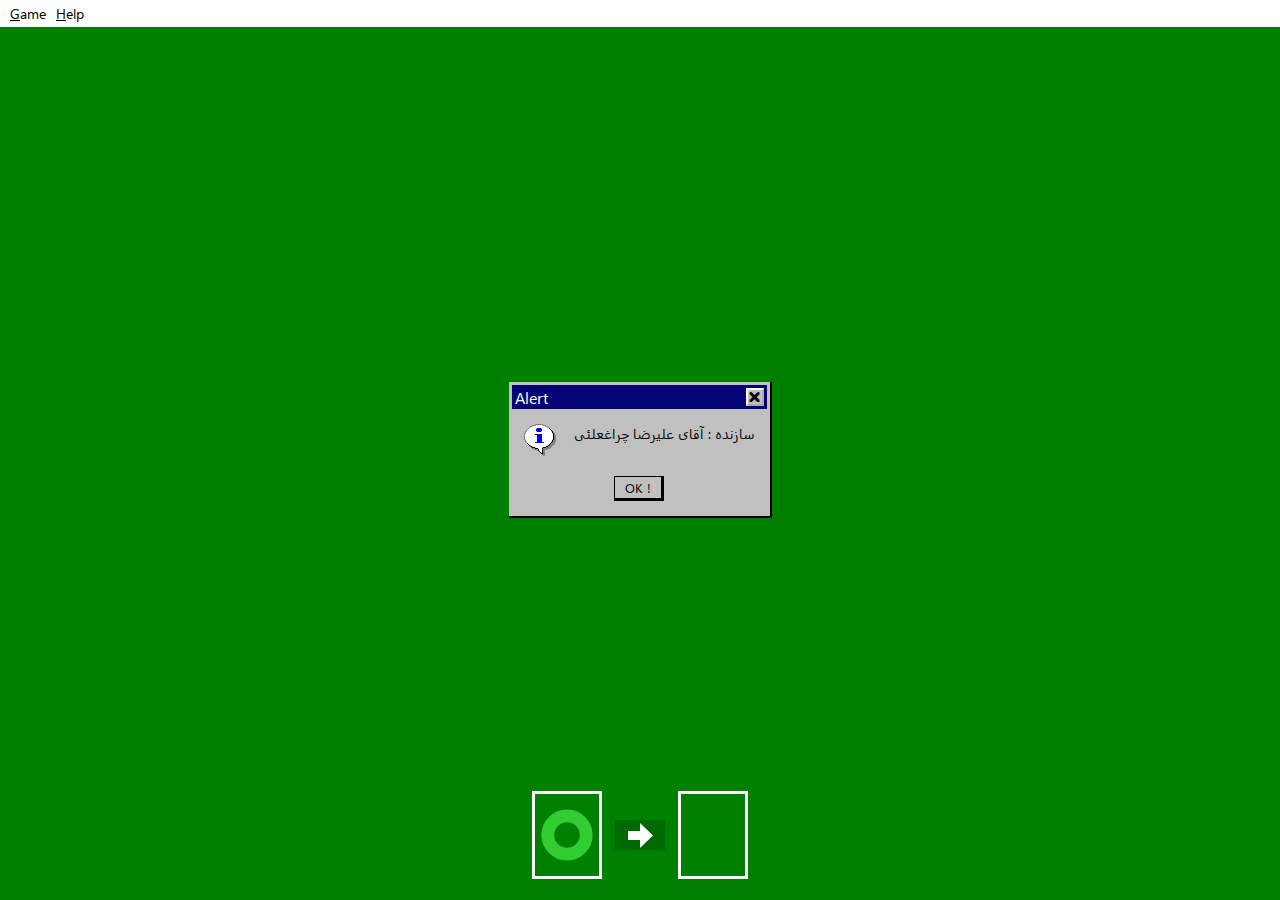
<file: index.html>
<!DOCTYPE html>
<html lang="en">
<head>
    <meta charset="UTF-8" />
    <meta name="viewport" content="width=device-width, initial-scale=1.0" />
    <title>Pyramid</title>
    <!-- <link rel="stylesheet" href="css/style.css" /> -->
    <link rel="stylesheet" href="css/win-xp-theme.css" />
    <link rel="icon" href="assets/icon.webp" />
</head>
<body>
    <div id="header">
        <ul id="main-menu">
            <li>
                <a href="#"><u>G</u>ame</a>
                <ul>
                    <li onclick="reloadGame()"><u>N</u>ew Game</li>
                    <li><u>R</u>estart</li>
                    <li><u>H</u>int</li>
                    <li onclick="open_setting()"><u>S</u>etting</li>
                    <li><hr /></li>
                    <li><u>E</u>xit</li>
                </ul>
            </li>
            <li>
                <a href="#"><u>H</u>elp</a>
                <ul>
                    <li><u>A</u>bout</li>
                    <li><u>G</u>uide</li>
                </ul>
            </li>
        </ul>
    </div>
    <div id="game">
        <div id="cell"></div>
    </div>
    <!-- <img src="https://encrypted-tbn0.gstatic.com/images?q=tbn:ANd9GcQS0LR0SaW9IWvYX8o6ywcp23Pdn1TDN_okFg&s" /> -->
    <div id="navbar">
        <div class="cards" id="cards"></div>
        <input type="button" id="btn-next-card" value="" />
        <div class="cards" id="card-next"></div>
    </div>
    <script src="js/script.js"></script>
</body>
</html>
</file>
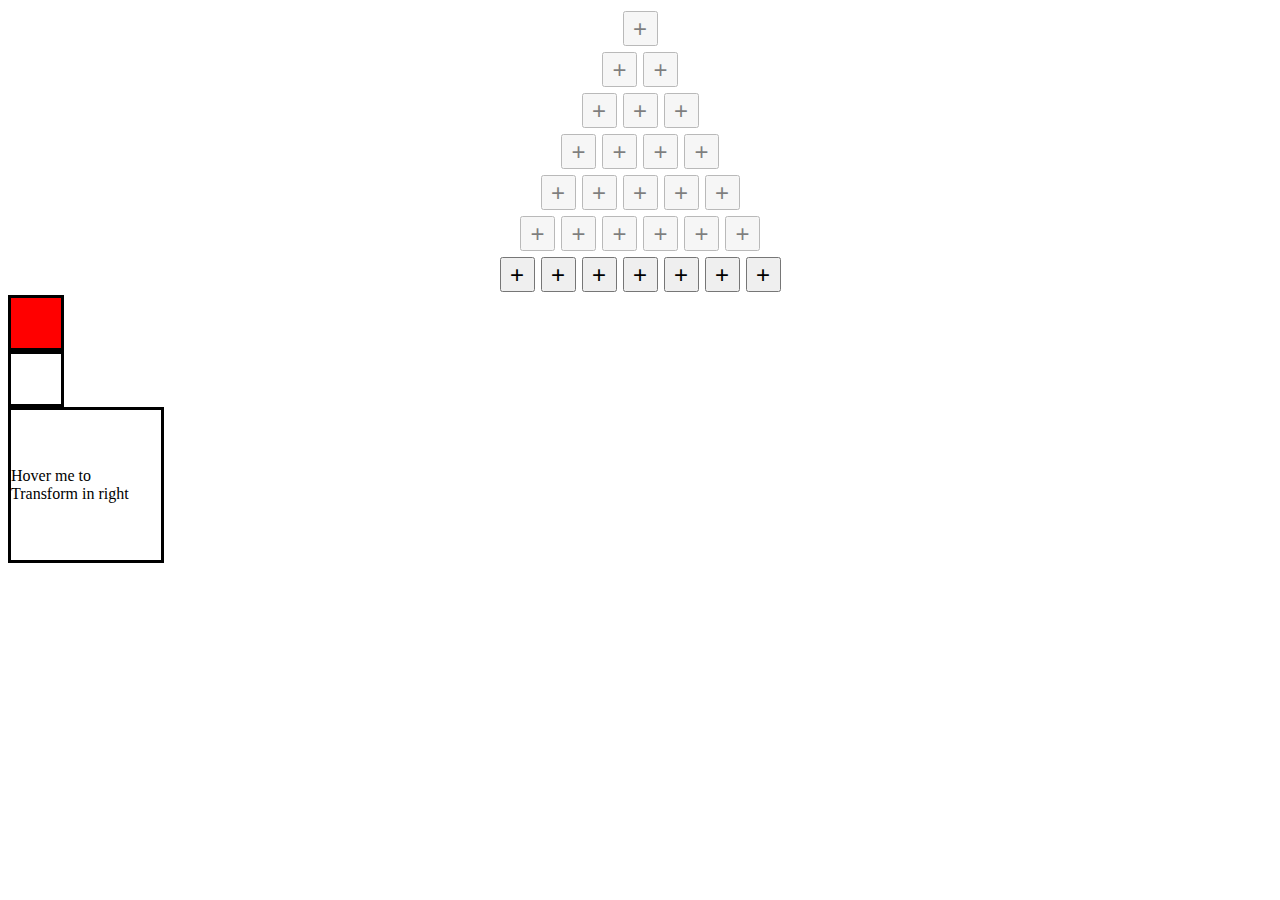
<file: test.html>
<!DOCTYPE html>
<html lang="en">
<head>
    <meta charset="UTF-8" />
    <meta name="viewport" content="width=device-width, initial-scale=1.0" />
    <title>Test on matrix</title>
    <style>
        .row {
            text-align: center;
        }
        button {
            margin: 3px;
            font-size: 1.5em;
            width: 35px;
            height: 35px;
        }
        button.hide {
            visibility: hidden;
        }
        button.lock {
            opacity: 0.5;
        }
    </style>
</head>
<body>
    <script>
        const cell = document.createElement('div')
        for (i=1;i<=7;i++){
            const row = document.createElement('div')
            row.className = 'row'
            for (j=1;j<=i;j++){
                const btn = document.createElement('button')
                btn.textContent = '+';
                //btn.classList.add('lock')
                btn.onclick = ()=>{
                    if (!btn.classList.contains('lock')){
                        btn.classList.add('hide')
                        checkFreezes()
                    }
                }
                row.appendChild(btn)
            }
            cell.appendChild(row)
        }
        document.body.appendChild(cell)

        function checkFreezes(){
            const rows = cell.querySelectorAll('.row')
            for (i=0;i<rows.length;i++){
                const r1 = rows[i]
                const r2 = rows[i+1]
                if (r1 && r2) {
                    const ir1 = r1.querySelectorAll('button')
                    const ir2 = r2.querySelectorAll('button')
                    //console.log(ir1, ir2)
                    ir1.forEach((ii, n)=> {
                        const ij = ir2[n]
                        const ij2 = ir2[n+1]
                        const is_bottom_hided = ij && ij.classList.contains('hide')
                        const is_bottom_right_hided = ij2 && ij2.classList.contains('hide')
                        if (is_bottom_hided && is_bottom_right_hided){
                            ii.classList.remove('lock')
                        } else {
                            ii.classList.add('lock')
                        }
                    })
                }
            }
        }
        checkFreezes()
    </script>

    <div class="cards">
        <div class="card"></div>
        <div class="card"></div>
        <div class="card"></div>
    </div>
    <div class="cards"></div>

    <style>
        .cards {
            width: 50px;
            height: 50px;
            border: 3px black solid;
        }
        .cards:has(.card){
            background: red;
        }

        .box {
            width: 150px;
            height: 150px;
            border: 3px black solid;
            display: flex;
            justify-content: center;
            align-items: center;
           
            transition: 500ms ease-in-out;
        }
        .box:hover {
             transform: translateX(50px);
        }
    </style>

    <div class="box">
        Hover me to Transform in right
    </div>
</body>
</html>
</file>
<file: css/style.css>
@import url('https://fonts.googleapis.com/css2?family=Fira+Sans:ital,wght@0,100;0,200;0,300;0,400;0,500;0,600;0,700;0,800;0,900;1,100;1,200;1,300;1,400;1,500;1,600;1,700;1,800;1,900&display=swap');
* {
    margin: 0;
    padding: 0;
    box-sizing: border-box;
    user-select: none;
    -moz-user-select: none;
    font-family: 'Fira Sans';
    transition: 150ms ease;
}
html {
    min-width: 100vw;
    min-height: 100vh;
    max-width: 100vw;
    max-height: 100vh;
    overflow: hidden;
}
:root {
    --body-bg-img: url('../assets/mobile-phone-wal;paper.webp');
    --card-width: 62px;
    --card-height: 80px;
}
body {
    background-image: var(--body-bg-img);
    /* background-repeat: no-repeat; */
    background-size: scale-down;
    overflow: hidden;
}
.card, .cards {
    width: var(--card-width);
    height: var(--card-height);
    background: white;
    border-radius: 8pt;
    box-shadow: 1.5px 1.5px 5px rgba(0,0,0,0.4);
    padding: 1px;
    margin: 3px;
    display: inline-block;
}
.card.pick::after {content: '♠️';}
.card.khesht::after {content: '♦️';}
.card.del::after {content: '♥️';}
.card.khaj::after {content: '♣️';}
.card::after {
    width: var(--card-width);
    height: calc(var(--card-height) / 2);
    display: flex;
    margin-top: 1.8px;
    justify-content: center;
    align-items: end;
    font-size: 2.5em;
    text-align: left;
}
.card::before {
    content: attr(number);
    font-size: 1.5em;
    margin: 5px;
}
.card.pick , .card.khaj { color: black; }
.card.khesht::before , .card.del::before { color: red; }
/* .card.cover {
    background-image: url('../assets/cover.jpg');
    background-size: cover;
    background-repeat: no-repeat;
    box-shadow: 1.5px 1.5px 3px rgba(0, 0, 0, 0.1);
    margin: 0;
} */
.card.hide{
    position: relative;
    animation: good-by 250ms forwards;
}
.card.lock {
    filter: contrast(50%);
}
.cards {
    background: transparent;
    border: 3px white solid;
}
.cards:has(.card) {
    border: 0;
}
.cards .card {
    position: absolute;
}
.cards.empty {
    background-image: url('../assets/empty.svg');
    background-repeat: no-repeat;
    background-position: center;
    background-size: contain;
    background-clip: padding-box;
}
.card:not(.lock):not(.hide):hover {
    outline: 3pt green solid;
}
.selected:not(.lock):not(.hide) {
    outline: 3pt yellow solid;
}
#game {
    width: 100vw;
    padding: 0;
}
/* #game #cell {
    =display: flex;
    =flex-direction: column;
    =align-items: center;
    =justify-content: start;
} */
#game #cell .row {
    display: flex;
    justify-content: center;
    align-items: center;
    flex-direction: row;
    position: relative;
    top: calc(var(--i) * (var(--card-height) / 1.5) * -1);
    /* margin-top: -50px; */
    pointer-events: none;
}
#game #cell .row .card{
    pointer-events: all;
}
#navbar {
    position: fixed;
    width: 100vw;
    height: calc(var(--card-height) + 20px);
    left: 0; bottom: 0;
    background: #00000016;
    backdrop-filter: blur(3px);
    padding: 5px;
    display: flex;
    justify-content: center;
    align-items: center;
    gap: 12pt;
}
#btn-next-card {
    padding: 5px 18px;
    font-size: 1.25em;
    background: linear-gradient(to bottom, rgba(0, 0, 0, 0.08), rgba(0, 0, 0, 0.4));
    border: 0;
    color: white;
}
#btn-next-card:active {
    background: linear-gradient(to top, rgba(0, 0, 0, 0.08), rgba(0, 0, 0, 0.4));
}
@media (max-width: 480px) {
    :root {
        --card-width: calc(100vw / 7.8);
        /* --card-height: 80px; */
    }

    #game {
        /*transform: scale(0.75);*/
    }
}

@media (max-width: 390px) {
    :root {
        --card-width: calc(100vw / 7);
    }

    #game {
        transform: scale(0.86);
        margin-top: -20pt;
    }
}

@keyframes good-by {
    /* 0% {
        top: 0;
        left: 0;
    } */
    100% {
        /* top: 500pt;
        left: 250px; */
        transform: scale(0);
        visibility: hidden;
        pointer-events: none;
    }
}
</file>
<file: css/win-xp-theme.css>
@import url('../assets/fonts/segoeui.css');
@import url('xp-base-ui.css');
@import url('xp-dialog-ui.css');
* {
    user-select: none;
    -moz-user-select: none;
    /* transition: 150ms ease-in-out; */
    margin: 0; padding: 0; outline: 0;
    font-family: 'segoe-ui';
}
html {
    min-width: 100vw;
    min-height: 100vh;
    max-width: 100vw;
    max-height: 100vh;
    overflow: hidden;
}
:root {
    --body-bg: green;
    --card-width: 62px;
    --card-height: 80px;
    --main-menu-height: 25px;
}
body {
    background: var(--body-bg);
    /* background-repeat: no-repeat; */
    background-size: scale-down;
    overflow: hidden;
}
#header {
    position: fixed;
    left: 0;
    top: 0;
    width: 100vw;
    background: white;
    z-index: 1000;
}
#main-menu {
    display: flex;
    align-items: center;
    list-style: none;
    height: var(--main-menu-height);
    padding: 1px 5px;
    overflow: hidden;
    font-size: 0.9em;
}
#main-menu a {
    padding: 5px;
    text-decoration: none;
    color: black;
}
#main-menu ul {
    display: flex;
    flex-direction: column;
    gap: 3px;
    list-style: none;
    position: absolute;
    background: white;
    margin-top: 3.5px;
    margin-left: 3px;
    visibility: hidden;
    opacity: 0;
    transition: 100ms;

}
#main-menu ul li:not(hr) {
    min-width: 50px;
    padding: 3px 8px;
    transition: 120ms ease-in-out;
}
#main-menu ul li:has(hr) {
    padding: 0;
}
#main-menu li a:focus {
    background: silver;
}
/* #main-menu ul li a:focus {
    background: transparent;
} */
#main-menu a:focus ~ ul {
    opacity: 1;
    visibility: visible;
}
.card, .cards {
    width: var(--card-width);
    height: var(--card-height);
    background: white;
    box-shadow: 1.5px 1.5px 3px rgba(0,0,0,0.4);
    padding: 1px;
    margin: 3px 5px;
    display: inline-block;
}
.card[suit="0"]::after {content: '♠️';}
.card[suit="1"]::after {content: '♦️';}
.card[suit="2"]::after {content: '♥️';}
.card[suit="3"]::after {content: '♣️';}
.card::after {
    width: var(--card-width);
    height: calc(var(--card-height) / 2);
    display: flex;
    margin-top: 1.8px;
    justify-content: center;
    align-items: end;
    font-size: 2.5em;
    text-align: left;
}
.card::before {
    content: attr(number);
    font-size: 1.5em;
    margin: 5px;
}
.card[suit="0"] , .card[suit="3"] { color: black; }
.card[suit="1"]::before , .card[suit="2"]::before { color: red; }
/* .card.cover {
    background-image: url('../assets/cover.jpg');
    background-size: cover;
    background-repeat: no-repeat;
    box-shadow: 1.5px 1.5px 3px rgba(0, 0, 0, 0.1);
    margin: 0;
} */
.card.hide{
    position: relative;
    /* animation: good-by 250ms forwards; */
    visibility: hidden;
    pointer-events: none;
}
.card.lock {
    filter: contrast(75%);
}
.cards {
    background: transparent;
    outline: 3px white solid;
    margin: 0;
}
.cards:has(.card) {
    outline: 0;
}
.cards .card {
    position: absolute;
    margin: 0;
}
.cards .card:not(:first-child) {
    box-shadow: none;
}
#cards {
    background-image: url('../assets/empty.svg');
    background-repeat: no-repeat;
    background-position: center;
    background-size: contain;
    background-clip: padding-box;
}
/* .card:not(.lock):not(.hide):hover {
    outline: 3pt green solid;
} */
.selected:not(.lock):not(.hide) {
    /* outline: 3pt yellow solid; */
    filter: invert(100%)
}
#game {
    width: 100vw;
    padding-top: calc(var(--main-menu-height) + 12px);
}
/* #game #cell {
    =display: flex;
    =flex-direction: column;
    =align-items: center;
    =justify-content: start;
} */
#game #cell .row {
    display: flex;
    justify-content: center;
    align-items: center;
    flex-direction: row;
    position: relative;
    top: calc(var(--i) * (var(--card-height) / 1.5) * -1);
    /* margin-top: -50px; */
    pointer-events: none;
}
#game #cell .row .card{
    pointer-events: all;
}
#navbar {
    position: fixed;
    width: 100vw;
    height: calc(var(--card-height) + 50px);
    left: 0; bottom: 0px;
    display: flex;
    justify-content: center;
    align-items: center;
    gap: 12pt;
    pointer-events: none;
}
#navbar * {
    pointer-events: all;
}
#btn-next-card {
    width: 50px;
    height: 30px;
    font-size: 1.25em;
    background: url('../assets/arrow-right.svg');
    background-color: rgba(0, 0, 0, 0.17);
    background-size: 25px;
    background-position: center;
    background-repeat: no-repeat;
    border: 0;
    color: white;
}
#btn-next-card:active {
    background-color: rgba(0, 0, 0, 0.30);
}
@media (max-width: 480px) {
    :root {
        --card-width: calc(100vw / 7.8);
        /* --card-height: 80px; */
    }
}

@media (max-width: 390px) {
    :root {
        --card-width: calc(100vw / 7);
    }

    #game {
        transform: scale(0.80);
        margin-top: -20pt;
        padding: 0;
    }
    #main-menu ul li {
        padding: 3px 12px;
    }
}

@media (max-height: 440px){
    #game {
        padding: 0;
        transform: scale(0.9);
    }

    #navbar {
        width: 35%;
        left: auto;
        right: 0;
        gap: 12px;
        transform: scale(0.9);
        top: calc(var(--main-menu-height) / 5);
        justify-content: right;
    }
}

@media (max-height: 380px){
    #game {
        margin-top: -23px;
        transform: scale(0.82);
    }
    #navbar {
        transform: scale(0.82);
    }
    #main-menu ul li {
        padding: 3px 12px;
    }
}

@keyframes good-by {
    /* 0% {
        top: 0;
        left: 0;
    } */
    100% {
        /* top: 500pt;
        left: 250px; */
        transform: scale(0);
        visibility: hidden;
        pointer-events: none;
    }
}
</file>
